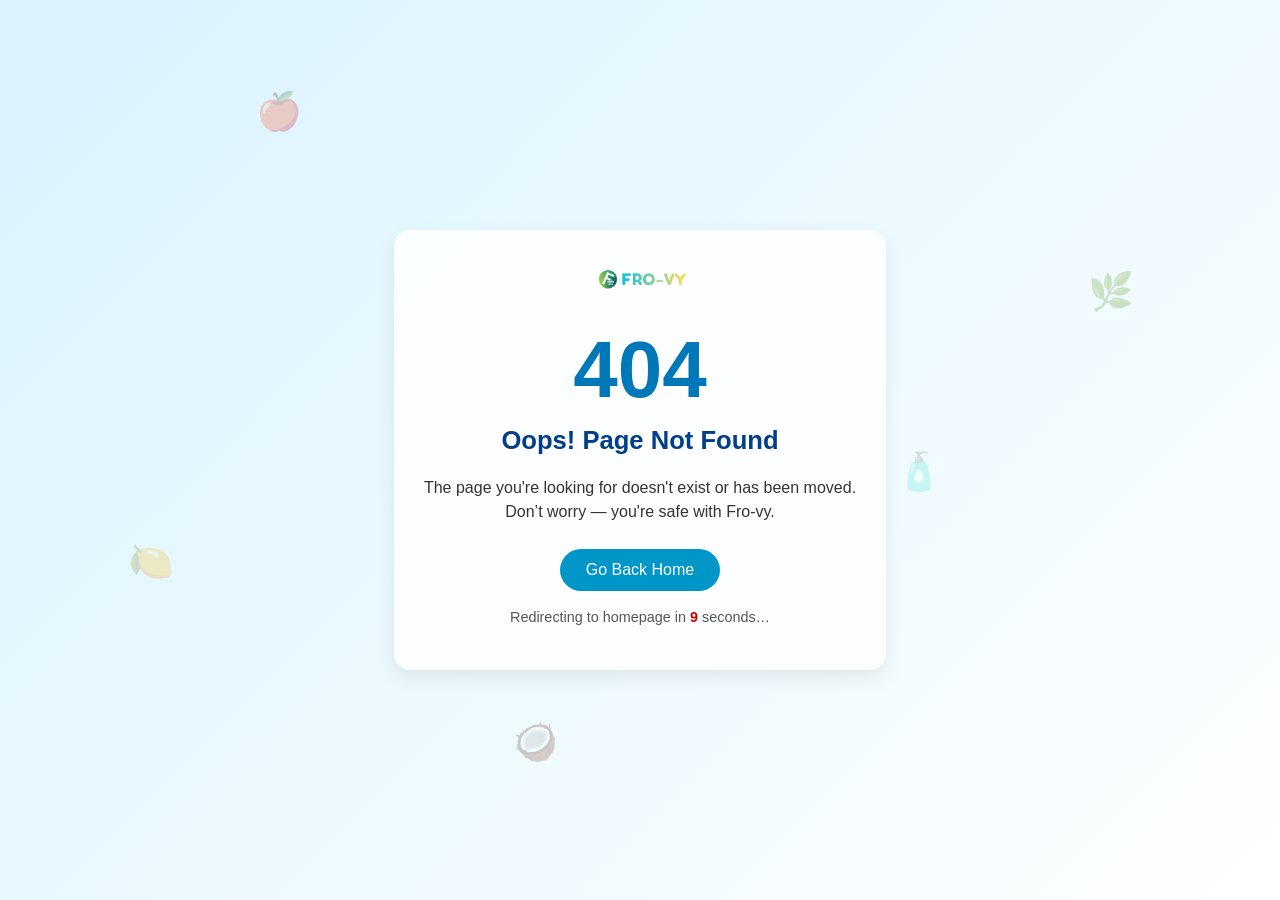
<file: errorPage.html>
<!DOCTYPE html>
<html lang="en">
<head>
    <meta charset="UTF-8">
    <meta name="viewport" content="width=device-width, initial-scale=1.0">
    <title>Fro-vy | Page Not Found</title>
    <link rel="stylesheet" href="./assets/css/errorStyle.css">
    <script defer src="./assets/js/errorScript.js"></script>
</head>
<body>

    <!-- Floating Animated Icons -->
    <div class="floating-icons">
        <span>🍎</span>
        <span>🧴</span>
        <span>🥥</span>
        <span>🌿</span>
        <span>🍋</span>
    </div>

    <div class="error-container">
        <img src="./assets/images/FRO-VY.png" alt="Fro-vy Logo" class="error-logo">

        <h1 class="error-code">404</h1>
        <h2 class="error-title">Oops! Page Not Found</h2>
        <p class="error-message">
            The page you're looking for doesn't exist or has been moved.<br>
            Don’t worry — you're safe with Fro-vy.
        </p>

        <button id="homeBtn" class="error-btn">Go Back Home</button>

        <p class="error-redirect-msg">
            Redirecting to homepage in <span id="countdown">10</span> seconds…
        </p>
    </div>

</body>
</html>
</file>
<file: assets/css/errorStyle.css>
/* Fro-vy Error Page Styles */

body {
    margin: 0;
    font-family: 'Poppins', sans-serif;
    background: linear-gradient(135deg, #d9f3ff, #ffffff);
    height: 100vh;
    display: flex;
    justify-content: center;
    align-items: center;
    overflow: hidden;
    text-align: center;
}

/* Floating Animated Ingredient Icons */
.floating-icons {
    position: absolute;
    top: 0;
    left: 0;
    width: 100%;
    height: 100%;
    overflow: hidden;
    z-index: -1;
}

.floating-icons span {
    position: absolute;
    font-size: 2.3rem;
    opacity: 0.25;
    animation: float 12s infinite linear;
    user-select: none;
}

/* Random positioning */
.floating-icons span:nth-child(1) { top: 10%; left: 20%; animation-duration: 14s; }
.floating-icons span:nth-child(2) { top: 50%; left: 70%; animation-duration: 10s; }
.floating-icons span:nth-child(3) { top: 80%; left: 40%; animation-duration: 16s; }
.floating-icons span:nth-child(4) { top: 30%; left: 85%; animation-duration: 12s; }
.floating-icons span:nth-child(5) { top: 60%; left: 10%; animation-duration: 18s; }

@keyframes float {
    0%   { transform: translateY(0px) rotate(0deg); }
    50%  { transform: translateY(-40px) rotate(10deg); }
    100% { transform: translateY(0px) rotate(0deg); }
}

/* Error Box */
.error-container {
    max-width: 450px;
    padding: 30px;
    background: #ffffffdd;
    border-radius: 16px;
    box-shadow: 0 8px 20px rgba(0,0,0,0.08);
    animation: fadeUp 0.7s ease-out;
}

.error-logo {
    width: 100px;
    margin-bottom: 20px;
}

/* Bouncy 404 */
.error-code {
    font-size: 5rem;
    font-weight: 700;
    color: #0077b6;
    margin: 0;
    animation: bounce 2s infinite ease-in-out;
}

@keyframes bounce {
    0%, 100% { transform: translateY(0); }
    50% { transform: translateY(-12px); }
}

/* Titles */
.error-title {
    font-size: 1.6rem;
    color: #023e8a;
    margin-top: 10px;
}

.error-message {
    font-size: 1rem;
    color: #333;
    margin: 15px 0 25px;
    line-height: 1.5;
}

/* Button */
.error-btn {
    background: #0096c7;
    color: white;
    padding: 12px 26px;
    border: none;
    border-radius: 30px;
    font-size: 1rem;
    cursor: pointer;
    transition: 0.3s ease;
}

.error-btn:hover {
    transform: scale(1.08);
    background: #0077b6;
}

/* Redirect text */
.error-redirect-msg {
    margin-top: 18px;
    font-size: 0.9rem;
    color: #555;
}

#countdown {
    font-weight: 600;
    color: #d00000;
}

/* Fade animation */
@keyframes fadeUp {
    from { opacity: 0; transform: translateY(20px); }
    to   { opacity: 1; transform: translateY(0); }
}
</file>
